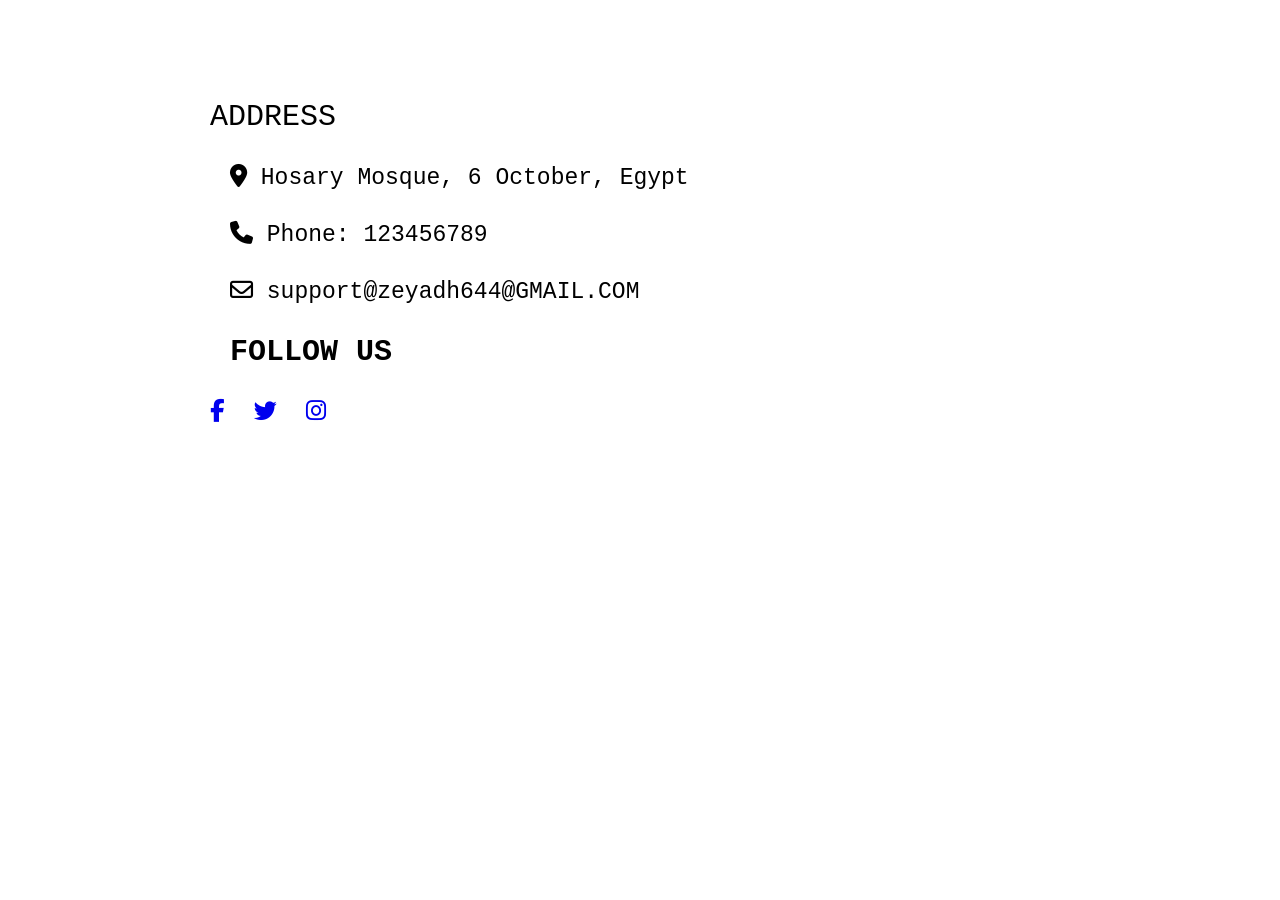
<file: contact.html>
<!DOCTYPE html>
<html lang="en">
<head>
    <meta charset="UTF-8">
    <meta name="viewport" content="width=device-width, initial-scale=1.0">
    <title>Document</title>
    <link rel="stylesheet" href="style.css">
    <link rel="stylesheet" href="https://cdnjs.cloudflare.com/ajax/libs/font-awesome/6.3.0/css/all.min.css"
        integrity="sha512-SzlrxWUlpfuzQ+pcUCosxcglQRNAq/DZjVsC0lE40xsADsfeQoEypE+enwcOiGjk/bSuGGKHEyjSoQ1zVisanQ=="
        crossorigin="anonymous" referrerpolicy="no-referrer" />
</head>
</head>
<body>
    <section id="contact">
            <div class="container">
                    <div class="contact-info">
                        <div>
                            <h2>ADDRESS</h2>
                            <p><i class="fa-solid fa-location-dot"></i> Hosary Mosque, 6 October, Egypt</p>
                            <p><i class="fa-solid fa-phone"></i> Phone: 123456789</p>
                            <p><i class="fa-regular fa-envelope"></i> support@zeyadh644@GMAIL.COM</p>
                        </div>
                        
                        <div>
                            <h3>FOLLOW US</h3>
                            <a href="#"><i class="fa-brands fa-facebook-f"></i></a>
                            <a href="#"><i class="fa-brands fa-twitter"></i></a>
                            <a href="#"><i class="fa-brands fa-instagram"></i></a>
                        </div>
                    </div>
            </div>
        </section>
    
</body>
</html>
</file>
<file: style.css>
*{
    margin: 0PX;
    padding: 0px;
    font-family: 'Courier New', Courier, monospace;
}

header{
    background-color: #f0f0f0;
    width: 100%;
    position: fixed;
    z-index: 999;
    display: flex;
    justify-content: space-between;
    align-items: center;
}
.loga{
    padding-left: 90PX;
    font-size: 30px;
    font-weight: 500;
    text-decoration: none;
    color: blue;
}
div ul{
    list-style: none;
    padding-right: 100px;
    display: flex;
    width: 80%;
    justify-content: space-between;
}
header li{
    padding-right: 20px;
}
header li a{
    text-decoration: none;
    color: blue;
}
header li a:hover{
    color: black;
    border-bottom: 2px solid black;
}
section{
    padding: 100px 200px;
}
.main{
    width: 100%;
    min-height: 80vh;
    display: flex;
    align-items: center;
    background-image: url(img/bac.jpeg);
    background-position: center;
    background-repeat: no-repeat;
    background-size: cover;
    background-attachment: fixed;
}
.main h2{
    color: #FFFF;
    font-size: 30px;
    font-weight: 500;
    margin-bottom: 30px;
   margin-right: 60px;
}
.main h3{
    color: #fFF;
    font: size 25px;
    margin-bottom: 40px;
    margin-left: 40px;

}
.main a{
    text-decoration: none;
    color: #fFFF;
    padding: 15px 50px;
    border: 1px solid ;
    border-radius: 15px;
    background-color: blue;
    
    margin-left: 50px;
}
.main a:hover{
    background-color: black;
}
section h2{
    text-align: center;
    font-size: 30px;
    font-weight: 500;
    color: blue;
    margin-bottom: 50px;
}
.contain{
    display: flex;
    justify-content: center;
    flex-direction: row;
    flex-wrap:wrap;
    margin-top: 30px;

}
.subject{
    background: #000138ee;
    width: 100%
}
.subject-card{
    width: 400px;
    background-color: #fFFF;
    border: 5px solid #fFFF;
    border-radius: 10px;
    margin: 40px;
    transition: 0.6s ease;
}
.subject-card:hover{
    transform: scale(1.1);
}
.image img{
    width:100%;
}
.info{
    padding: 5px;
}
.details{
    display: flex;
    justify-content: space-between;
    margin-top: 10px;
}
.details a{
    text-decoration: none;
    color: blue;
}
.details a:hover{
    color: black;

}

.contact-info h2{
    font-size: 30px;
    margin-bottom: 15px;
    text-align: start;
   margin-left: 10px;
    color: black;
}
.contact-info P{
    font-size: 23px;
margin: 30px;
}
.contact-info h3{
margin: 30px;
font-size: 30px;
}
.contact-info a{
    font-size: 23px;
    margin: 30px 10px;
    
}
.add{
    margin: 0px;
    display: flex;
    justify-content: center;
    align-items: center;
    height: 100vh;
   background-image: url(img/IMG.jpeg);
}

footer h2{
    font-size: 32px;
    font-weight: 600;
    margin-bottom: 40px;
}
input{
    width: 150px;
    padding: 10px;
    margin-bottom: 20px;
}
button{
    padding: 5px 10px;
}
button:hover{
    background-color: black;
    color: blue;
}
.DD{
    background-image: url(img/IMG.jpeg);
    display: flex;
    align-items: center;
    justify-content: center;
}
main{
    margin-top: 250px;
}
table{
    width: 450px;
    height: 300px;
}
table th{
    color: #fFF;
    font-size: 30px;
    font-weight: 600;
}
table td{
    color:#ffff;
    font-size: 24px;
    font-weight: 500;
}
@media (max-width: 768px){
    .subject-card{
        width: 100%;
    }

    section{
        padding: 50px;
    }
}
@media (max-width: 768px){

    .loga{
        padding-left: 20px;
        font-size: 20px;
    }

    div ul{
        flex-direction: column; /* يخليهم تحت بعض */
        align-items: center;
        width: 100%;
    }

    header li{
        padding: 10px 0;
    }
}
</file>
